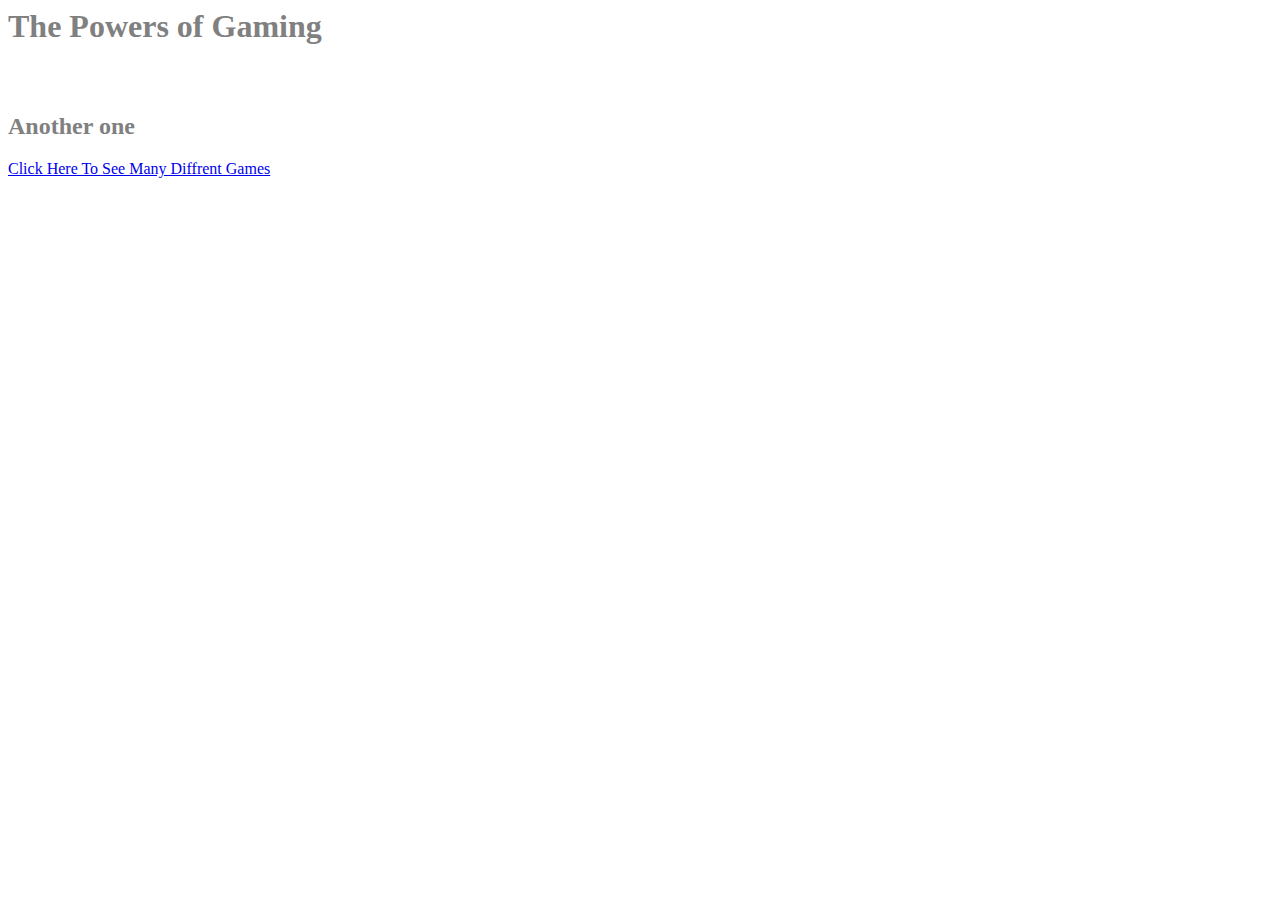
<file: index.html>
<html>
  <head>
    <link rel="stylesheet" type="text/css" href="Styling.css">
          </head>
  <body>
    <h1 class="Tittle">The Powers of Gaming</h1>
    <h2>Smaller Heading</h2>
    <h2 id=gray>Another one</h2>
    <a href="games.html" target="_blank">Click Here To See Many Diffrent Games</a>
  </body>
    </html>
</file>
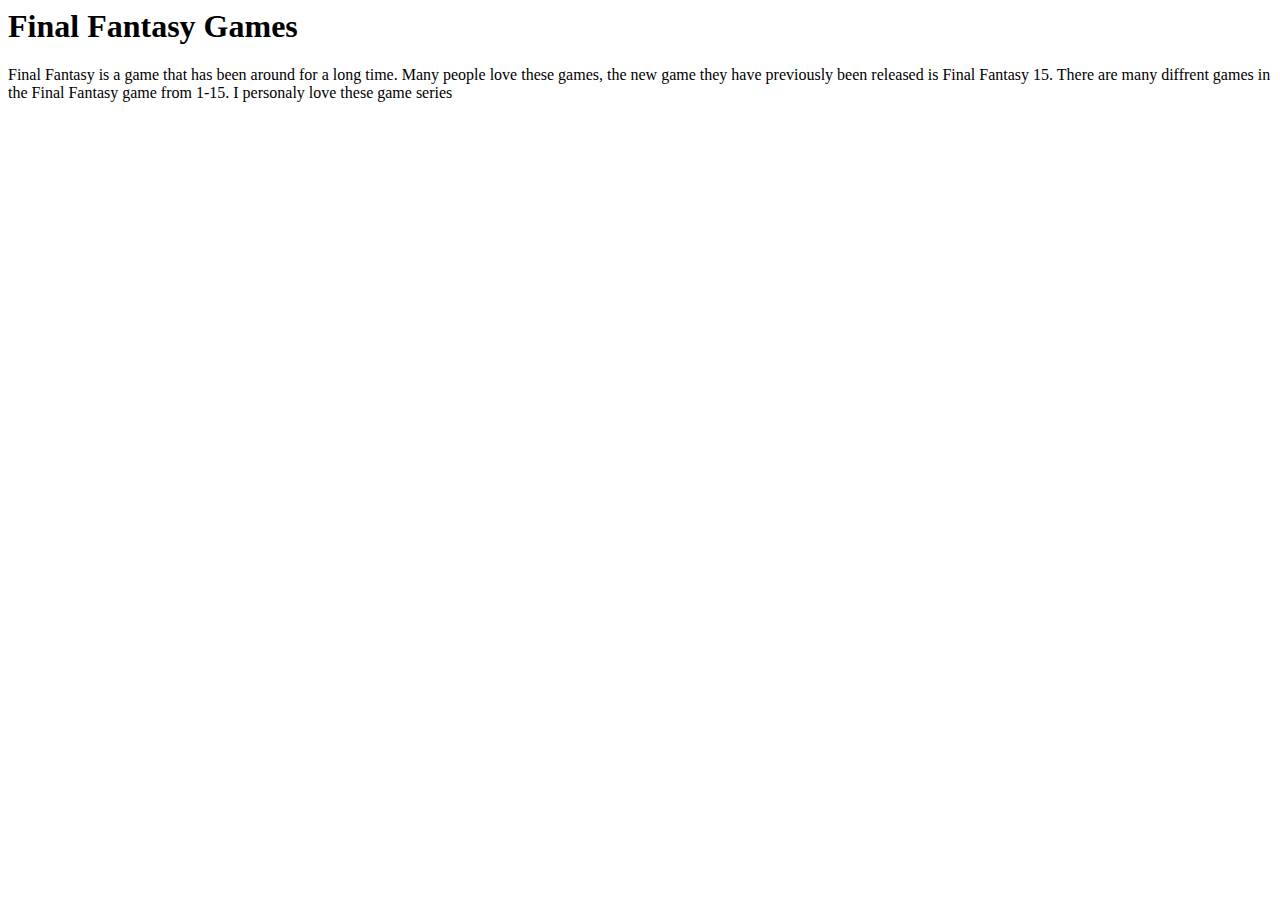
<file: Final Fantasy.html>
<html>
  <h1>Final Fantasy Games</h1>
  <p>Final Fantasy is a game that has been around for a long time.
  Many people love these games, the new game they have previously been released is Final Fantasy 15.
  There are many diffrent games in the Final Fantasy game from 1-15.
  I personaly love these game series</p>
</html>
</file>
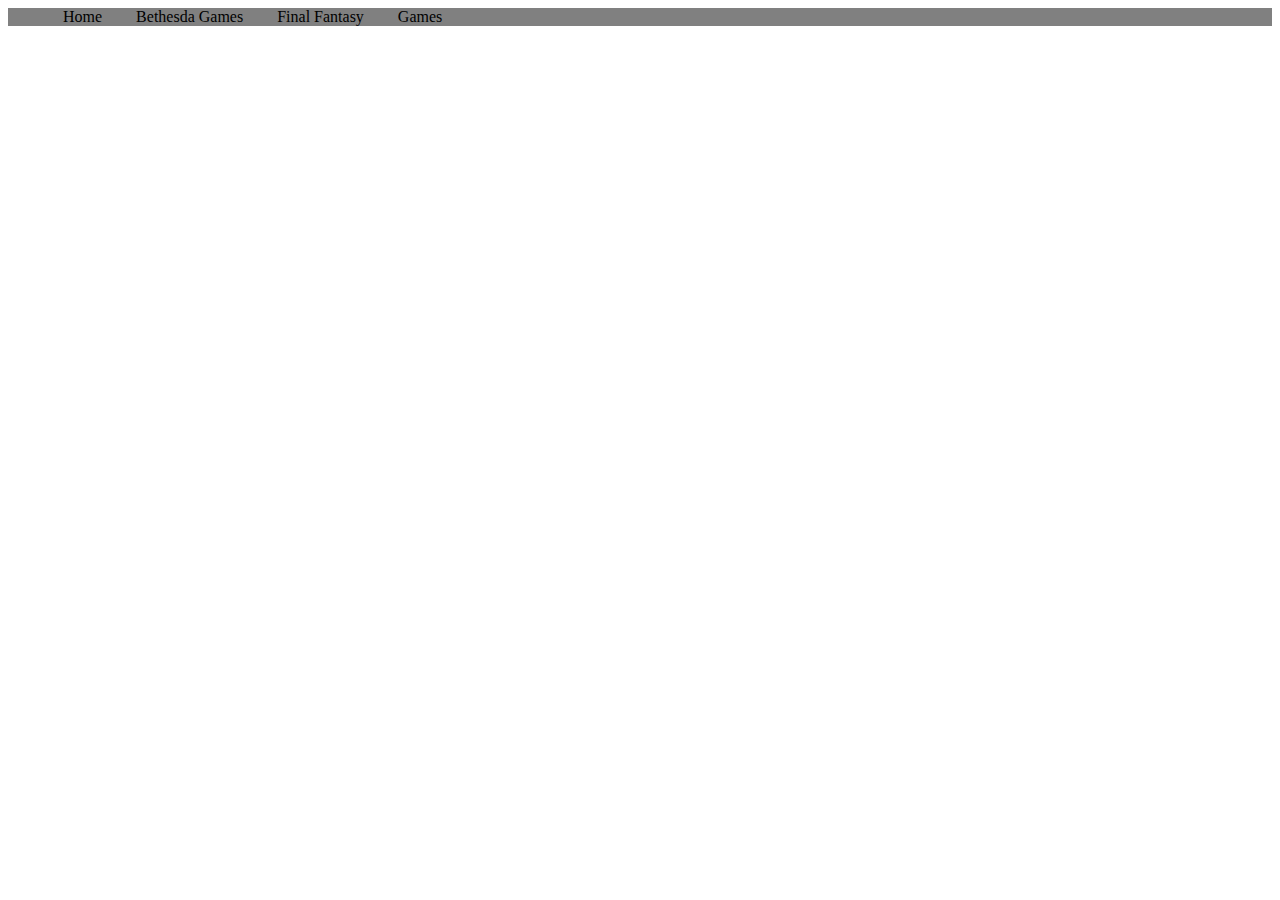
<file: navbar.html>
<html>
    
    <head>
        <link rel="stylesheet" type="text/css" href="Styling.css">
    </head>
    
    <body>
        
        <header>
            <nav>
               <ul>
                   <li>Home</li>
                   <li>Bethesda Games</li>
                   <li>Final Fantasy</li>
                   <li>Games</li>
                </ul></nav></header>
    </body>
         
</html>
</file>
<file: Styling.css>
body{background-image:url('https://images8.alphacoders.com/418/thumb-1920-418876.jpg')}
h1{color:White;}
h2{color:White;}
#gray{color:gray;}
.Tittle{color:gray;}
    
    
    
    
    
    
    
    
    
    
    
    
    
    
/* Navbar Styles */   
header {background-color: Gray;}
ul {list-style: None;}
li {list-style-type: none;
    display: inline-block;
    padding: 0 15px;}
</file>
